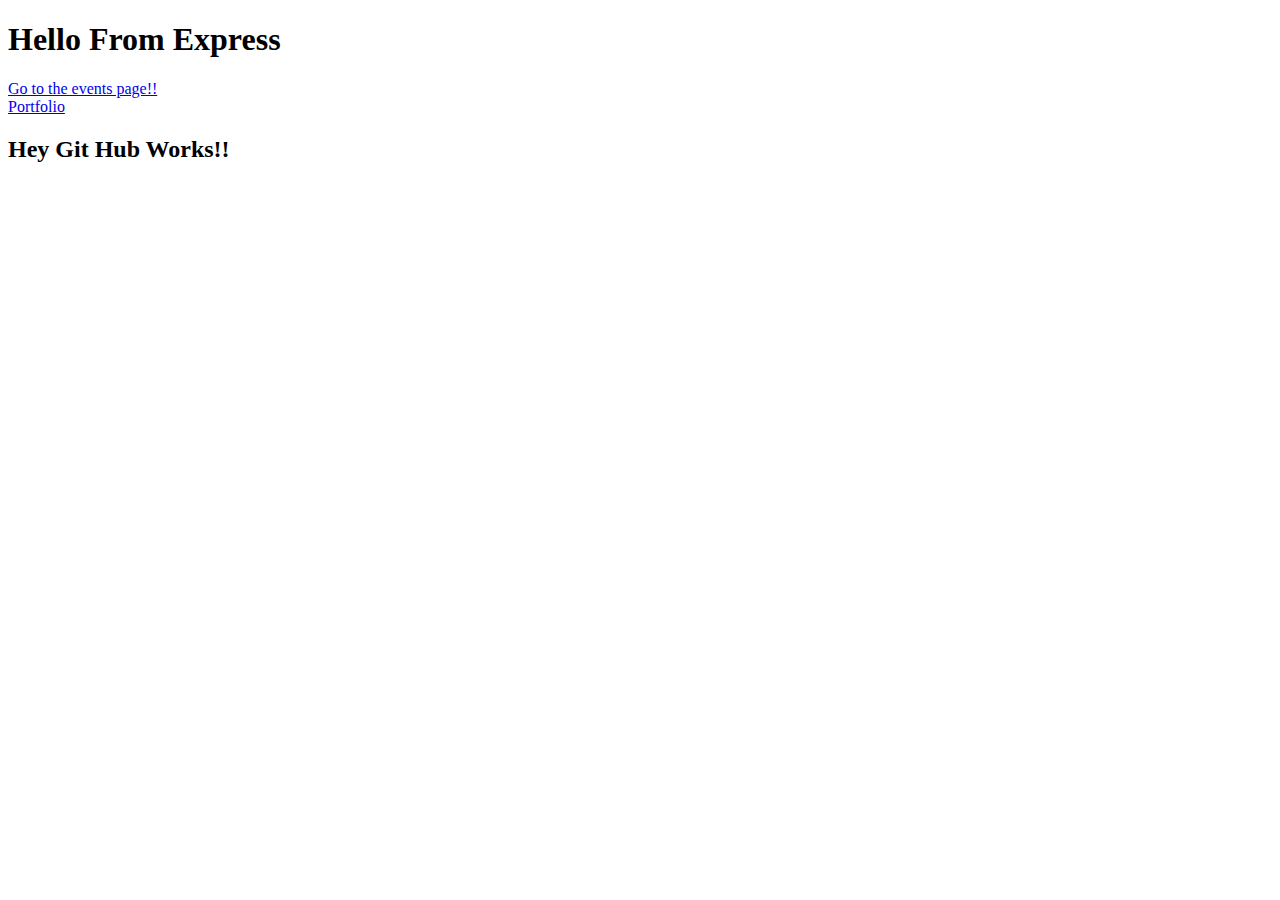
<file: views/index.html>
<!DOCTYPE html>
<html>
<head>
	<title>Express Server Tut</title>
</head>
<body>

	<h1>Hello From Express</h1>

	<a href="events.html">Go to the events page!!</a>
	<br>
	<a href="portfolio/index.html">Portfolio</a>

	<h2>Hey Git Hub Works!!</h2>


</body>
</html>
</file>
